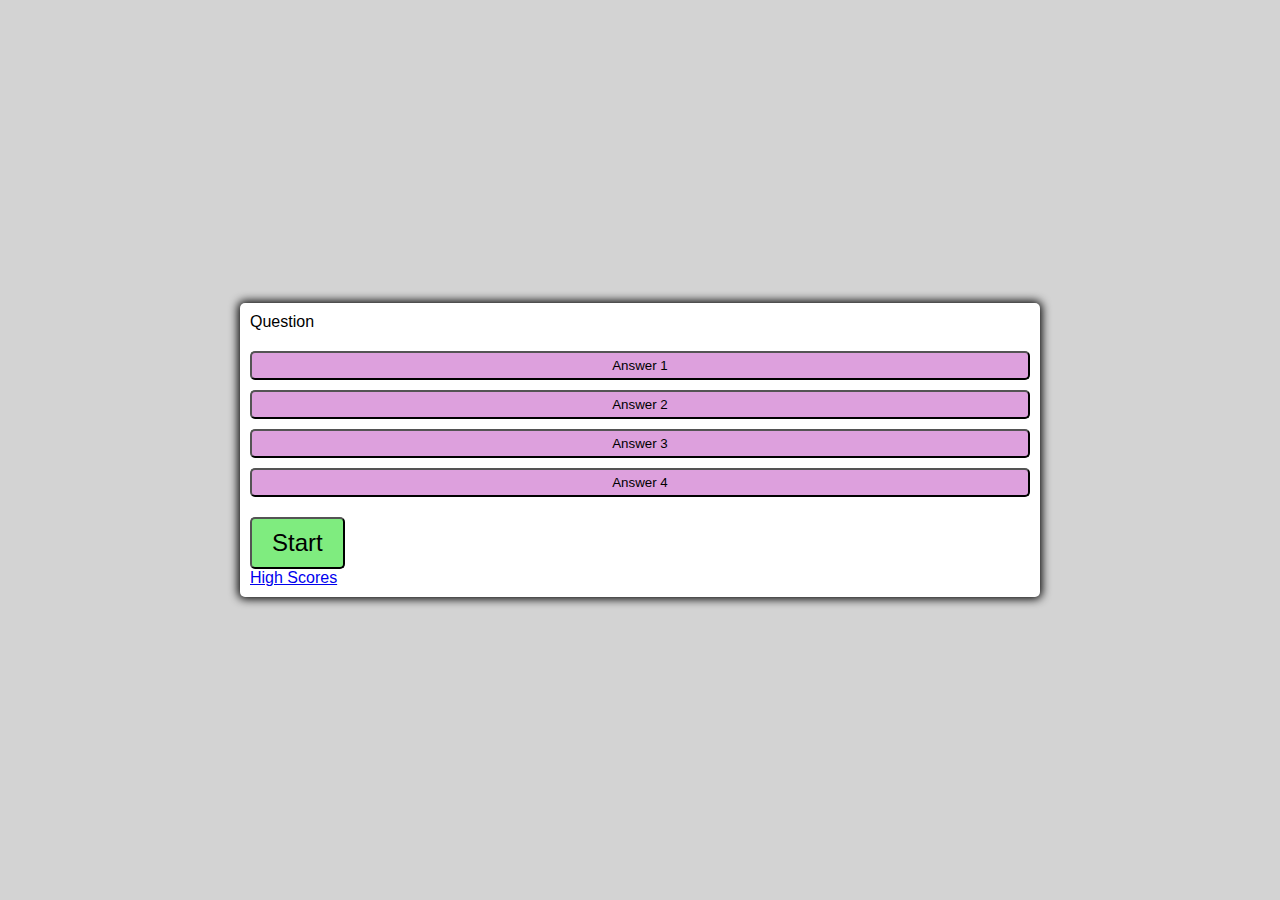
<file: index.html>
<!DOCTYPE html>
<html lang="en">
<head>
    <meta charset="UTF-8">
    <meta http-equiv="X-UA-Compatible" content="IE=edge">
    <meta name="viewport" content="width=device-width, initial-scale=1.0">
    <script src="assets\script.js"></script>
    <title>Code Quiz</title>
    <link href="assets/style.css" rel="stylesheet">

</head>
<body>
    <div class="container">
        <div id="quiz-container" class = "hide"></div>
        <div id="question">Question</div>
        <div id="answer-buttons" class = "button-grid">
            <button class="button">Answer 1</button>
            <button class="button">Answer 2</button>
            <button class="button">Answer 3</button>
            <button class="button">Answer 4</button>
        </div>
        <div class = "controls"></div>
        <button id="start-button" class = "start-button button">Start</button>
        <button id="next-button" class = "next-button hide">Next</button>
        <a class="highscores" href="highscores.html">High Scores</a>
        

    </div>
    
</body>

</html>
</file>
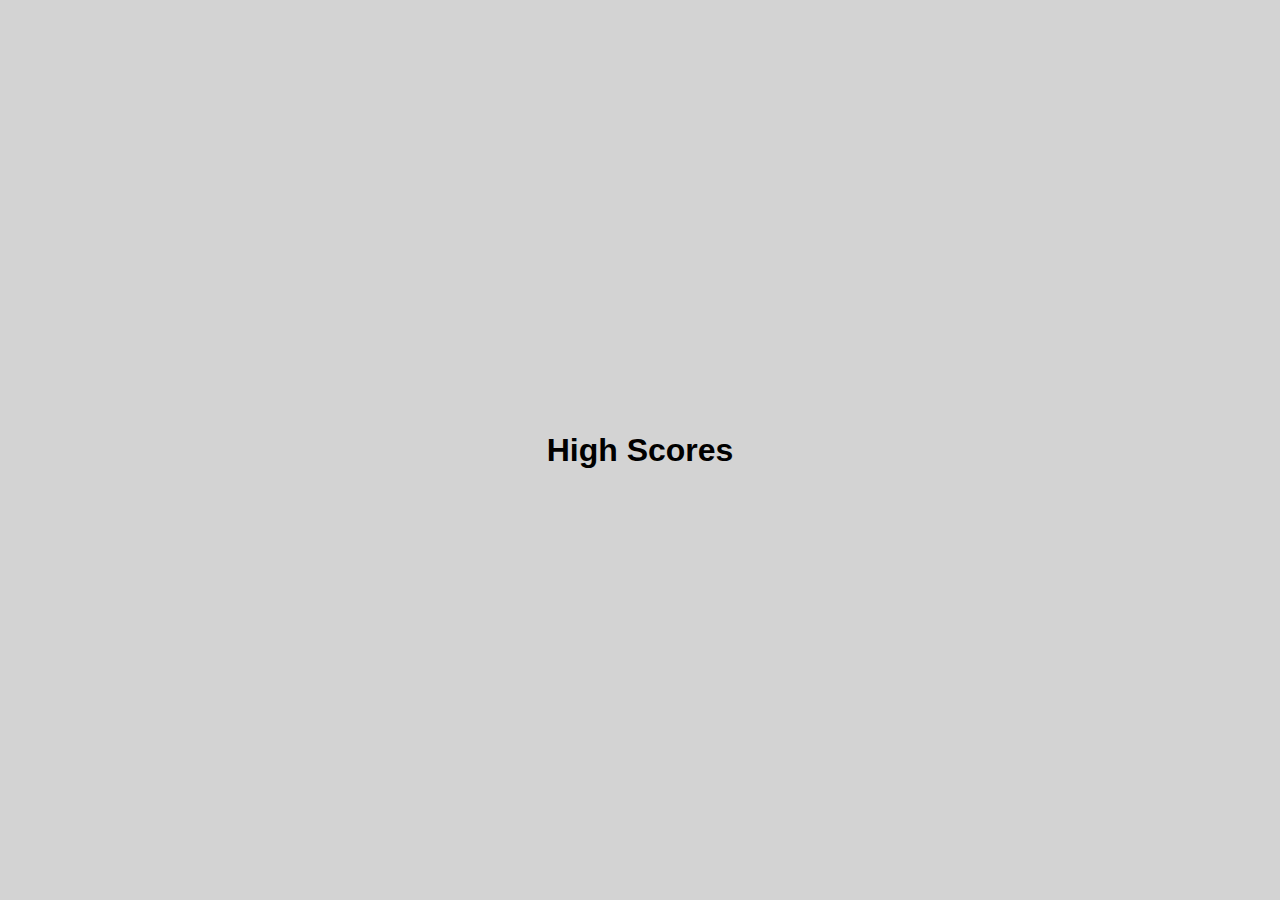
<file: highscores.html>
<!DOCTYPE html>
<html lang="en">
<head>
    <meta charset="UTF-8">
    <meta http-equiv="X-UA-Compatible" content="IE=edge">
    <meta name="viewport" content="width=device-width, initial-scale=1.0">
    <link href="assets/style.css" rel="stylesheet">
    <title>High Scores</title>

</head>
<body>
    <h1>High Scores</h1>
    
</body>
</html>
</file>
<file: assets/style.css>
*, *::after, ::before {
    box-sizing: border-box;
    font-family: 'Lucida Sans', 'Lucida Sans Regular', 'Lucida Grande', 'Lucida Sans Unicode', Geneva, Verdana, sans-serif;
}

body {
    background-color: lightgray;
    padding: 0;
    margin: 0;
    display: flex;
    width: 100vm;
    height: 100vh;
    justify-content: center;
    align-items: center;
}

.container {
    width: 800px;
    max-width: 80%;
    background-color:white;
    border-radius: 5px;
    padding: 10px;
    box-shadow: 0 0 10px 2px;
}

.highscores {
    display: flex;
    justify-content: left;
    align-items: flex-start;
}

.button-grid {
    display: grid;
    grid-template-columns: repeat(1,auto);
    gap: 10px;
    margin: 20px 0;
}

.button {
    background-color: plum;
    border-radius: 5px;
    padding: 5px 10px;
}


.start-button {
    background-color: rgb(127, 236, 127);
    padding: 10px 20px;
    font-size: 1.5rem;
}

.hide {
    display: none;
}
</file>
